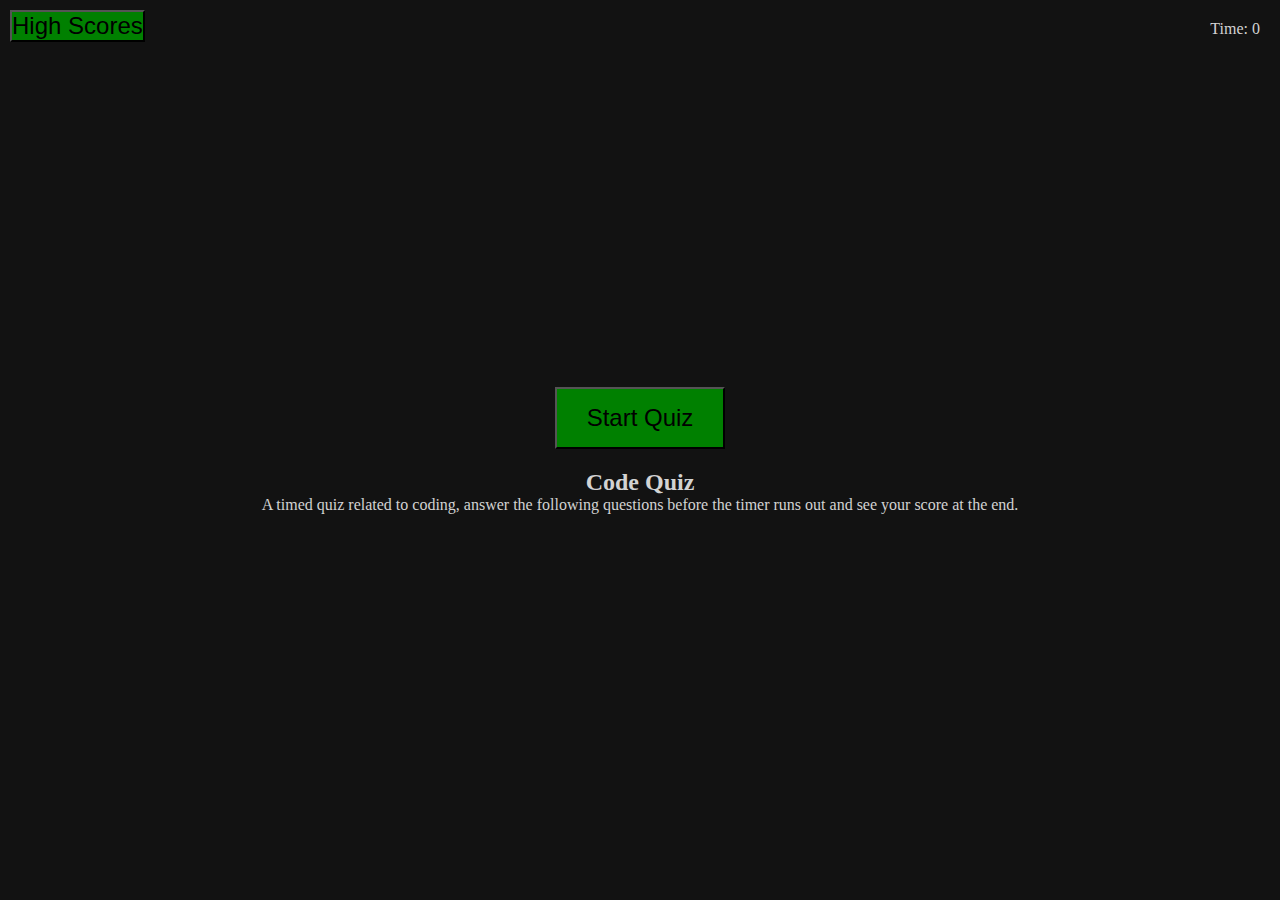
<file: index.html>
<!DOCTYPE html>
<html lang="en">
  <head>
    <meta charset="UTF-8" />
    <meta name="viewport" content="width=device-width, initial-scale=1.0" />
    <link rel="stylesheet" href="./assets/style.css" />
    <title>Code Quiz</title>
  </head>
  <body>
    <header class="header">
      <div class="hs-btn">
        <a href="highscore.html"
          ><button id="see-scores">High Scores</button></a
        >
      </div>
      <div class="timer">
        <p>
          Time:
          <span id="timer">0</span>
        </p>
      </div>
    </header>
    <div class="container">
      <div class="start-btn">
        <button id="start">Start Quiz</button>
      </div>
      <h2 class="quiz-title">Code Quiz</h2>
      <div class="rules">
        <p class="info">
          A timed quiz related to coding, answer the following questions before
          the timer runs out and see your score at the end.
        </p>
      </div>
    </div>

    <div id="high-scores" class="hide">
      <h2>High Scores</h2>
      <ul id="high-scores-list"></ul>
    </div>
    <div id="questions" class="hide">
      <h2 class="quiz-questions" id="question-words">Question Placeholder</h2>
      <div class="options-btn" id="options"></div>
      <p id="feedback" class="feedback hide"></p>
    </div>
    <div id="quiz-end" class="hide">
      <p>Final Score: <span id="score-final">0</span></p>
      <input class="input-box" type="text" id="name" placeholder="Your Name" />
      <button class="submit-btn" id="submit-score">Submit</button>
    </div>

    <script src="./assets/script.js"></script>
  </body>
</html>
</file>
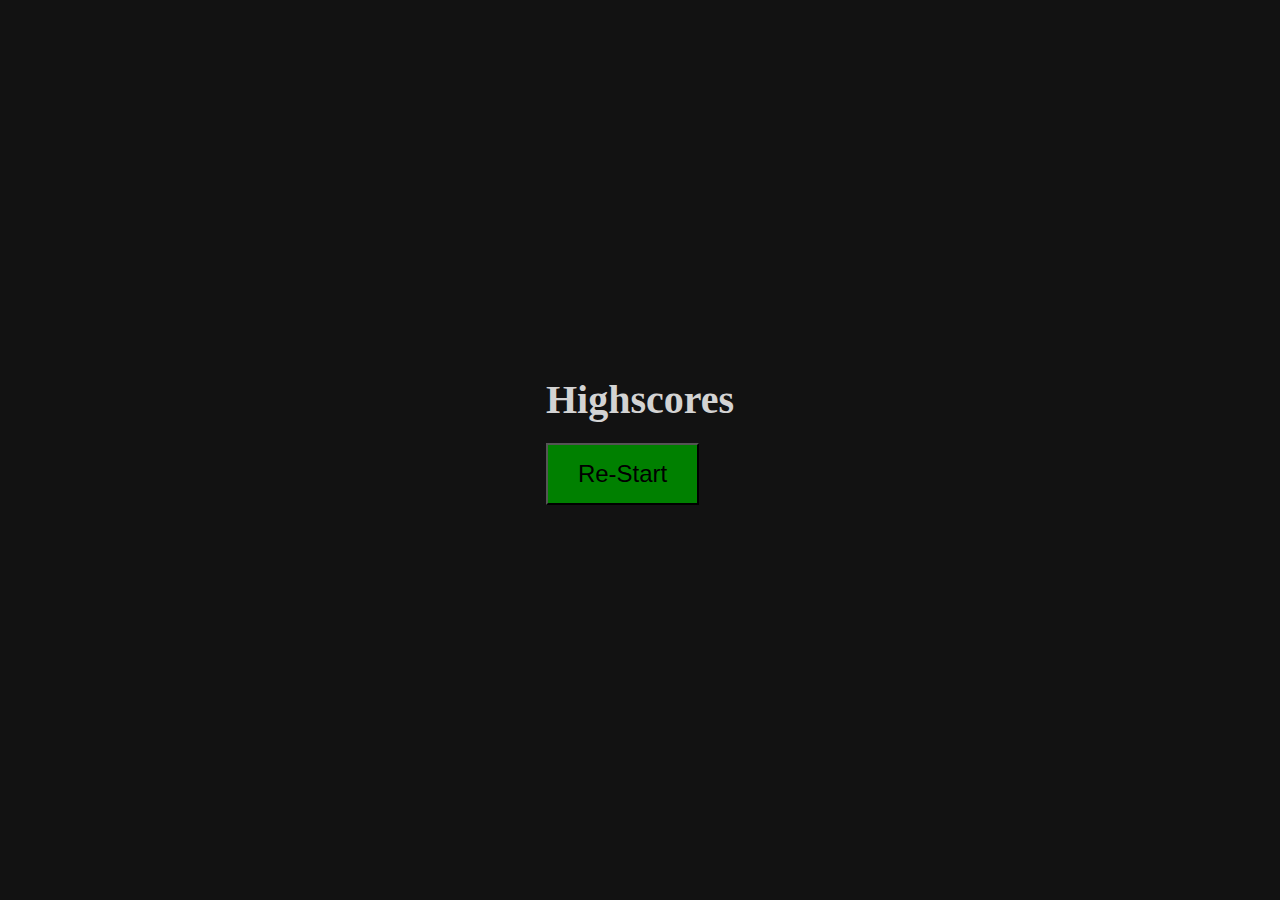
<file: highscore.html>
<!DOCTYPE html>
<html lang="en">
  <head>
    <meta charset="UTF-8" />
    <meta name="viewport" content="width=device-width, initial-scale=1.0" />
    <link rel="stylesheet" href="./assets/style.css" />
    <title>Timed Code Quiz - High Scores</title>
  </head>

  <body>
    <div class="scores">
      <h1 class="scores-title">Highscores</h1>
      <ol class="highscores" id="highscores"></ol>

      <a href="index.html"><button class="restart-btn">Re-Start</button></a>
    </div>
    <script src="./assets/highscore.js"></script>
  </body>
</html>
</file>
<file: assets/style.css>
* {
  margin: 0;
  padding: 0;
  box-sizing: border-box;
  background-color: #121212;
}

.container {
  display: flex;
  flex-direction: column;
  align-items: center;
  justify-content: center;
  min-height: 100vh;
}

body,
html {
  height: 100%;
  margin: 0;
  display: flex;
  justify-content: center;
  align-items: center;
}

.timer {
  position: absolute;
  top: 10px;
  right: 10px;
  background-color: #121212;
  padding: 10px;
  color: lightgray;
}

.start-btn button {
  cursor: pointer;
  font-size: 24px;
  padding: 15px 30px;
  background-color: green;
  margin-bottom: 20px;
}
.start-btn button:hover {
  background-color: darkgreen;
}

.hs-btn button {
  position: absolute;
  top: 10px;
  left: 10px;
  font-size: 24px;
  cursor: pointer;
  background-color: green;
}

.hs-btn button:hover {
  background-color: darkgreen;
}

.submit-btn {
  color: black;
  background-color: lightgray;
  font-size: 24px;
  cursor: pointer;
}
.submit-btn:hover {
  background-color: white;
}
.input-box {
  background-color: lightgray;
  font-size: large;
}

.highscores {
  color: lightgray;
  font-size: large;
  margin-bottom: 20px;
}
.scores-title {
  color: lightgray;
  font-size: 40px;

  margin-bottom: 20px;
}
.quiz-questions {
  color: lightgray;
  display: flex;
  justify-content: center;
}
.options-btn {
  color: lightgray;
  margin: 30px;
  font-size: 18px;
  display: flex;
  justify-content: center;
}

.restart-btn {
  cursor: pointer;
  font-size: 24px;
  padding: 15px 30px;
  background-color: green;
  margin-bottom: 20px;
}

.hide {
  display: none;
}

#quiz-end {
  position: fixed;
  top: 50%;
  left: 50%;
  transform: translate(-50%, -50%);
  background-color: #121212;
  padding: 20px;
  text-align: center;
  color: lightgray;
}

.info {
  font-size: medium;
  color: lightgray;
}

.quiz-title {
  color: lightgray;
}
</file>
